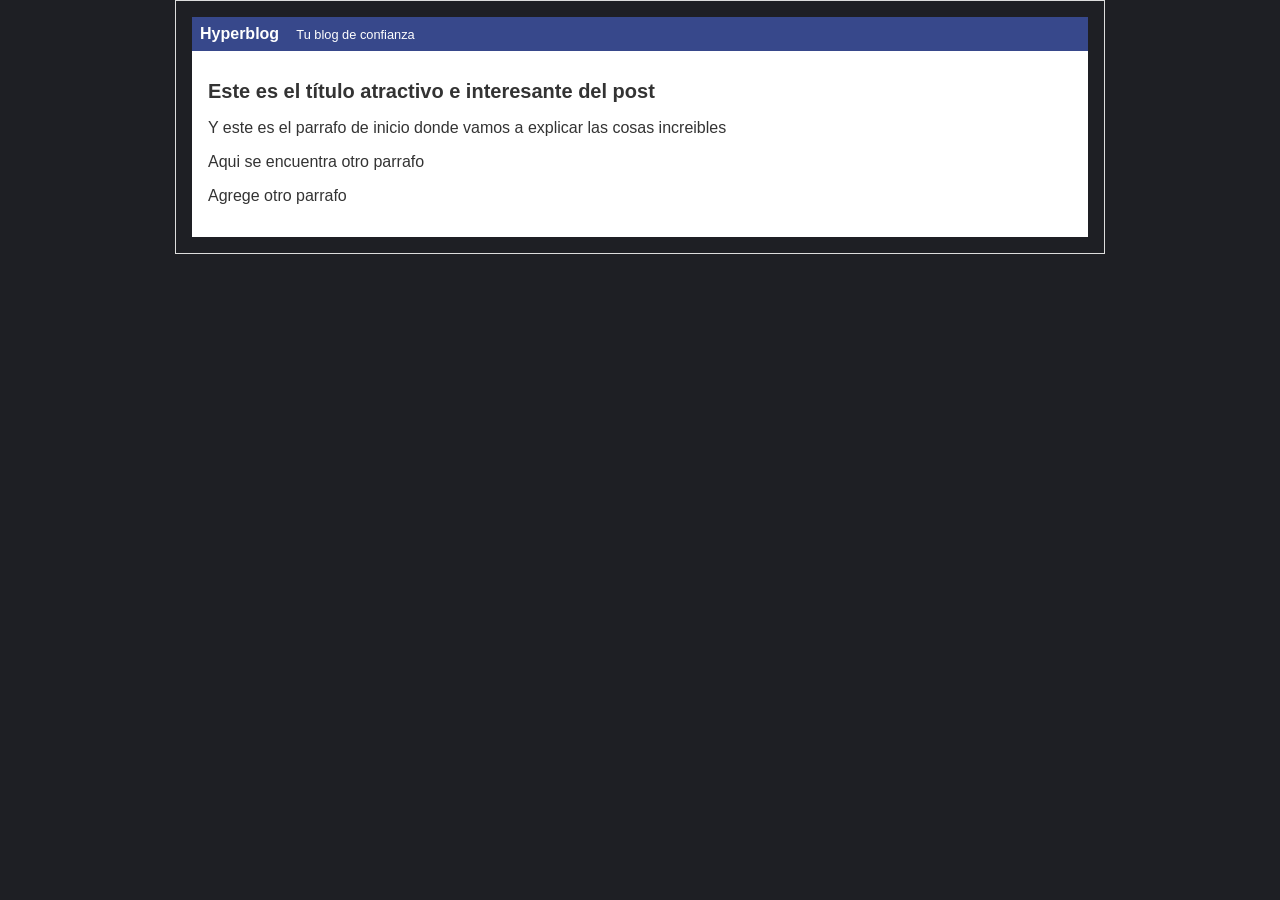
<file: index.html>
<!DOCTYPE html>
<html lang="en">
<head>
    <title>Bienvenido</title>
    <link rel="stylesheet" href="css/estilos.css">
</head>
<body>
    <div id = "container">
        <div id = "cabecera">
            Hyperblog <span id = "tagline">Tu blog de confianza</span>
        </div>
        <div id = "post">
        <h1>Este es el título atractivo e interesante del post</h1>
        <p>Y este es el parrafo de inicio donde vamos a explicar las cosas increibles</p>
        <p>Aqui se encuentra otro parrafo</p>
        <p>Agrege otro parrafo</p>
        </div>
        
    </div>
</body>
</html>
</file>
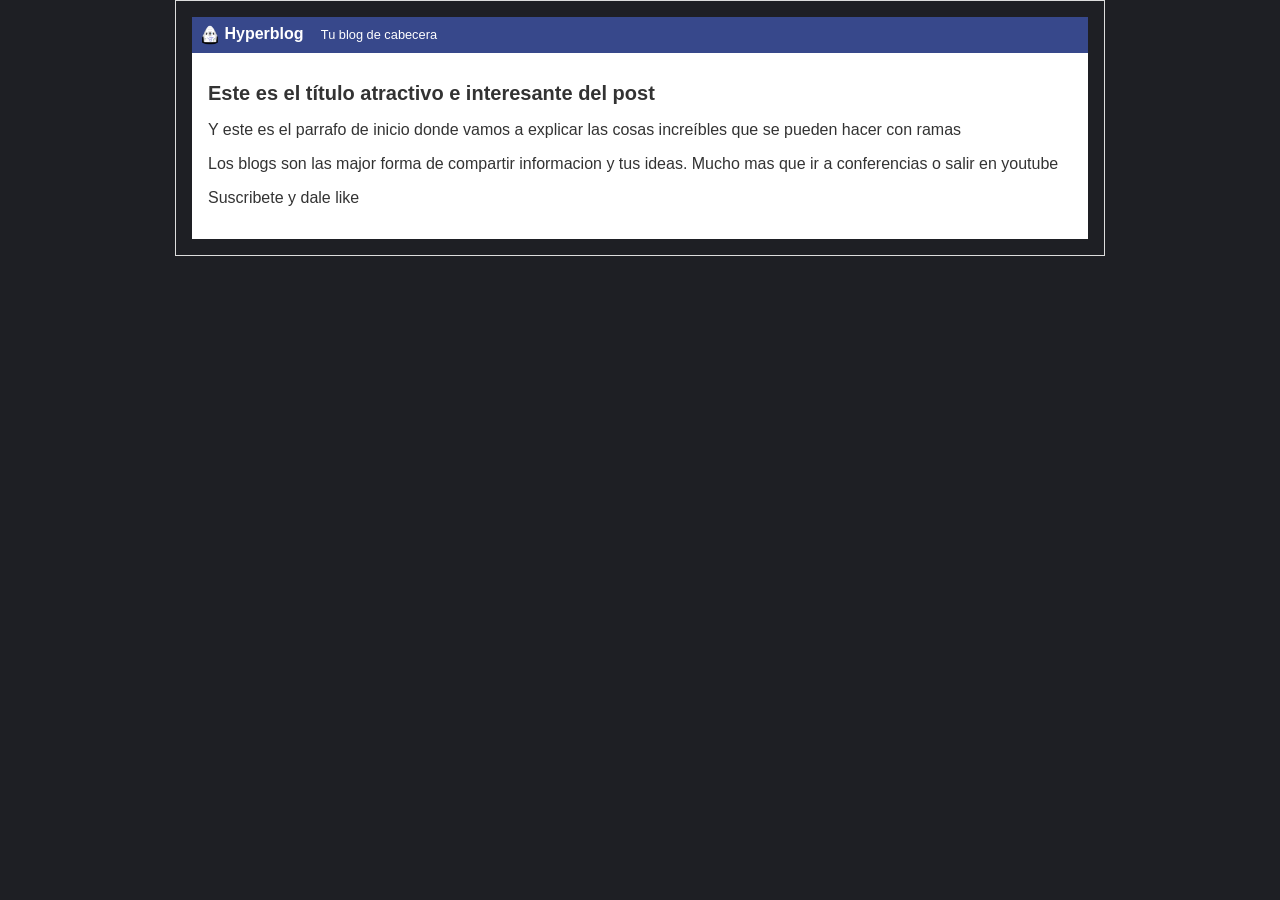
<file: blogspot.html>
<!DOCTYPE html>
<html lang="en">
<head>
    <meta charset="UTF-8">
    <meta http-equiv="X-UA-Compatible" content="IE=edge">
    <meta name="viewport" content="width=device-width, initial-scale=1.0">
    <title>Bienvenido a hyperblog</title>
    <link rel="stylesheet" href="css/estilos.css">
</head>
<body>
    <div id="container">
        <div id="cabecera">
            <img id="logo" src="imagenes/dragon.png"/>
            Hyperblog 
            <span id="tagline">Tu blog de cabecera</span>
        </div>
        <div id="post">
            <h1>Este es el título atractivo e interesante del post</h1>
            <p>Y este es el parrafo de inicio donde vamos a explicar las cosas increíbles que se pueden hacer con ramas</p>
            <p>Los blogs son las major forma de compartir informacion y tus ideas. Mucho mas que ir a conferencias o salir en youtube</p>
            <p>Suscribete y dale like</p>
        </div>
    </div>
</body>
</html>
</file>
<file: css/estilos.css>
body
{
    background: #1e1f24;
    color: #333;
    text-align: center;
    font-family: Arial, Helvetica, sans-serif;  
    font-size: 16px;
    margin: 0;
    padding: 0;
}
#cabecera
{
    background: #37488b;
    box-sizing: 0px 2px 50px 0px rgba(0,0,0,0.5);
    color: white;
    font-weight: bold;
    margin: 0;
    padding: 0.5em;
}
#cabecera #logo
{
    width: 20px;
    vertical-align: middle;
}
#cabecera #tagline
{
    padding: 0 0 0 1em;
    font-weight: normal;
    font-size: 0.8em;
}
#container
{
    width: 70%;
    padding: 1em;
    text-align: left;
    border: 1px solid #DDD;
    margin: 0 auto;
}
#container h1
{
    font-size: 20px;
}
#post
{
    background-color: white;
    padding: 1em;
}
</file>
